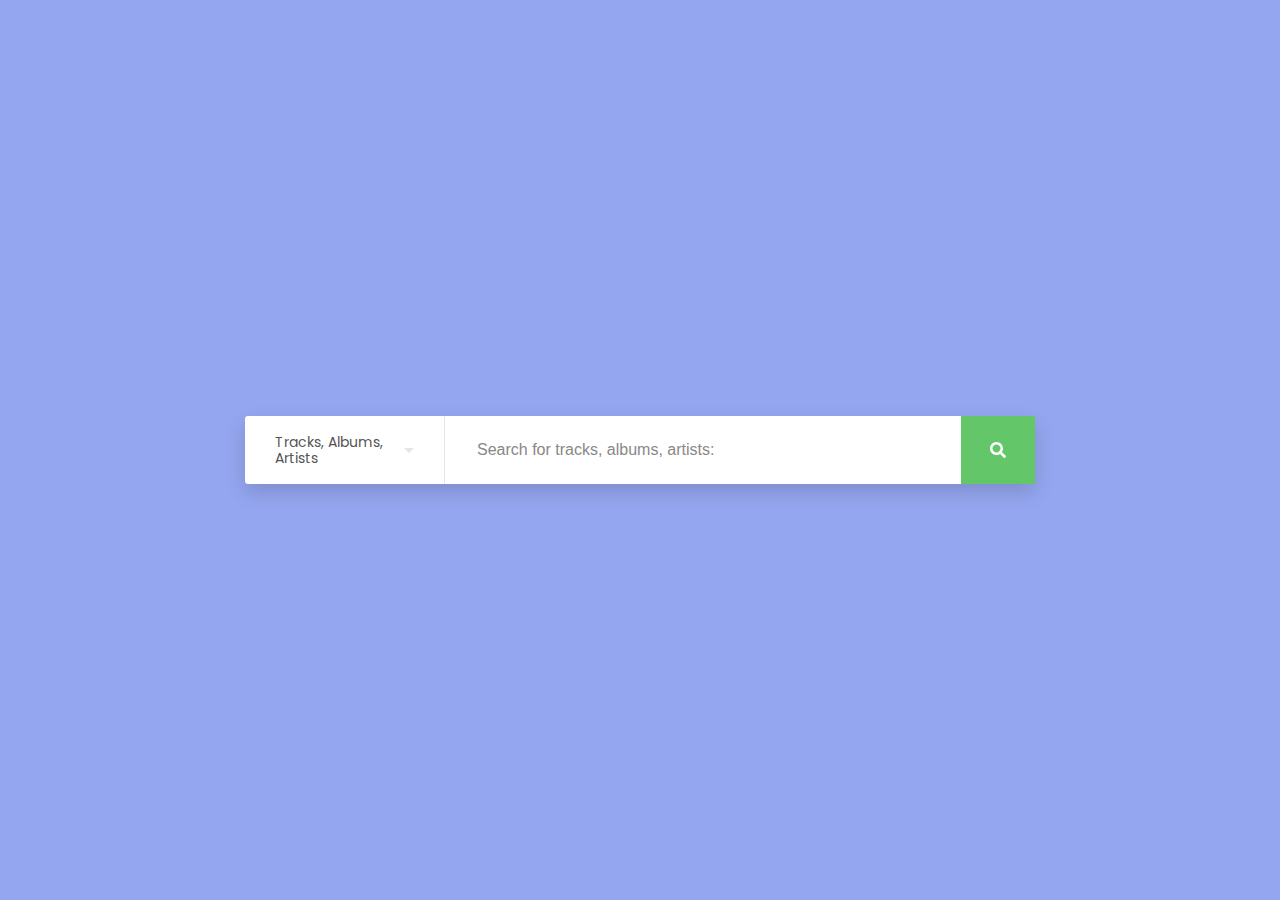
<file: templates/index.html>
<html>

<head>
  <meta http-equiv="Content-Type" content="text/html; charset=UTF-8" />
  <meta name="viewport" content="width=device-width, initial-scale=1" />
  <meta http-equiv="X-UA-Compatible" content="IE=edge" />
  <meta name="author" content="colorlib.com">
  <link href="https://fonts.googleapis.com/css?family=Poppins" rel="stylesheet" />
  <link href="../static/css/main.css" rel="stylesheet" />
  <title>Shenhao's Search Engine</title>
</head>

<body>
  <div class="s003">
    <form id="searchbar" action="/result" method="POST">
      <div class="inner-form">
        <div class="input-field first-wrap">
          <div class="input-select">
            <select id="scope" data-trigger="" name="choices-single-defaul" onchange=placeholder()>
              <option value="a">Tracks, Albums, Artists</option>
              <option value="b">Tracks</option>
              <option value="c">Albums</option>
              <option value="d">Artists</option>
            </select>
          </div>
        </div>
        <div class="input-field second-wrap">
          <input id="search" name="query" type="text" placeholder="Search for tracks, albums, artists:" />
        </div>
        <div class="input-field third-wrap">
          <button class="btn-search" type="button" onclick=submit()>
            <svg class="svg-inline--fa fa-search fa-w-16" aria-hidden="true" data-prefix="fas" data-icon="search"
              role="img" xmlns="http://www.w3.org/2000/svg" viewBox="0 0 512 512">
              <path fill="currentColor"
                d="M505 442.7L405.3 343c-4.5-4.5-10.6-7-17-7H372c27.6-35.3 44-79.7 44-128C416 93.1 322.9 0 208 0S0 93.1 0 208s93.1 208 208 208c48.3 0 92.7-16.4 128-44v16.3c0 6.4 2.5 12.5 7 17l99.7 99.7c9.4 9.4 24.6 9.4 33.9 0l28.3-28.3c9.4-9.4 9.4-24.6.1-34zM208 336c-70.7 0-128-57.2-128-128 0-70.7 57.2-128 128-128 70.7 0 128 57.2 128 128 0 70.7-57.2 128-128 128z">
              </path>
            </svg>
          </button>
        </div>
      </div>
    </form>
  </div>



  <script src="../static/js/extention/choices.js"></script>
  <script>
    const choices = new Choices('[data-trigger]',
      {
        searchEnabled: false,
        itemSelectText: '',
      });

  </script>
  <script>
    function placeholder() {
      var x = document.getElementById("scope").value;
      console.log(x)
      document.getElementById("search").placeholder = "Search for " + x + ":";
    }
    function submit(){
      document.getElementById("searchbar").submit()
    }
  </script>


</body><!-- This templates was made by Colorlib (https://colorlib.com) -->

</html>
</file>
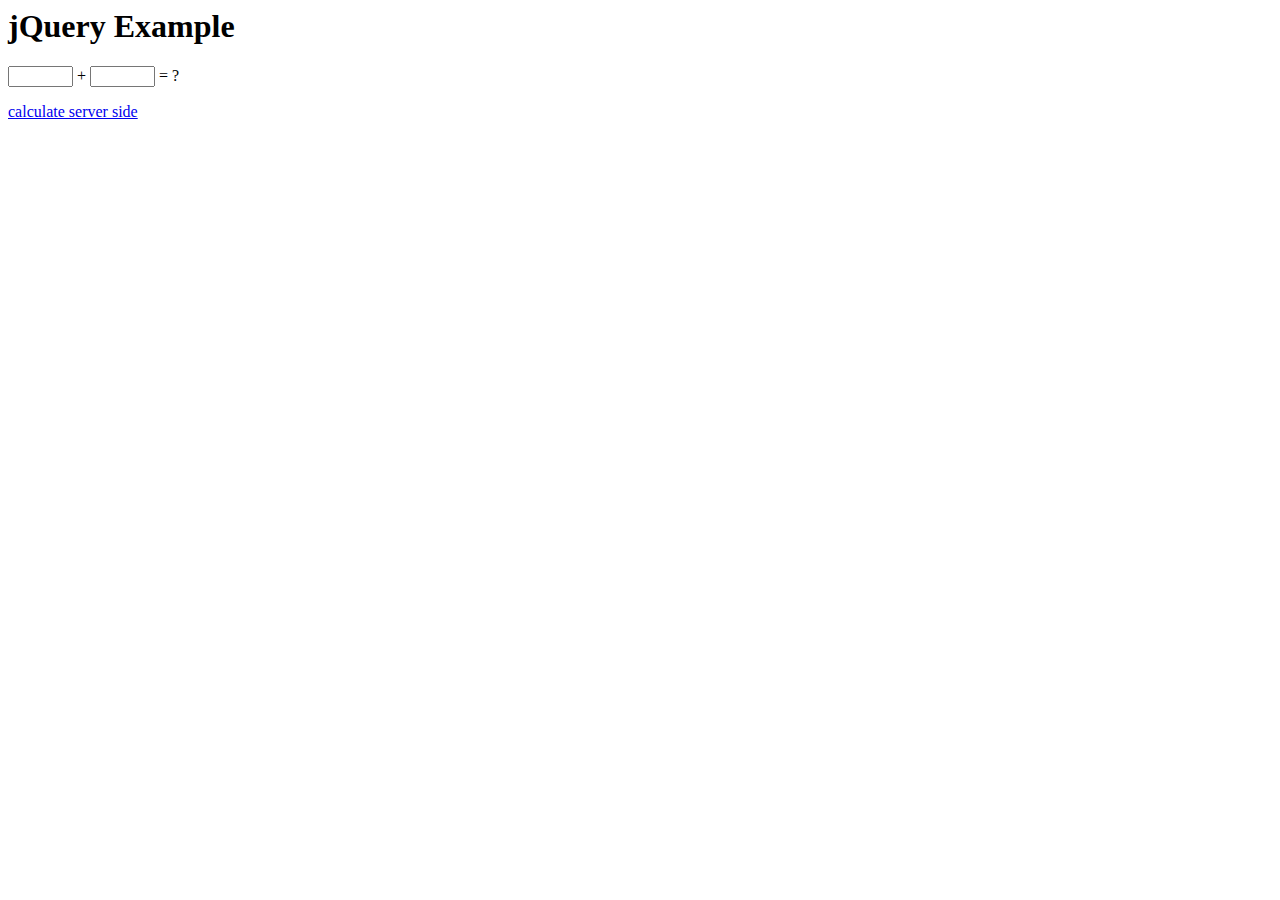
<file: templates/ajax.html>
<html>

<head>
    <script src="https://ajax.googleapis.com/ajax/libs/jquery/3.4.1/jquery.min.js"></script>
<script>
$(function() {
    $('a#calculate').bind('click', function() {
      $.getJSON($SCRIPT_ROOT + '/_add_numbers', {
        a: $('input[name="a"]').val(),
        b: $('input[name="b"]').val()
      }, function(data) {
        $("#result").text(data.result);
      });
      return false;
    });
  });
</script>
<body>
    <h1>jQuery Example</h1>
<p><input type=text size=5 name=a> +
   <input type=text size=5 name=b> =
   <span id=result>?</span>
<p><a href=# id=calculate>calculate server side</a>
</body>
</file>
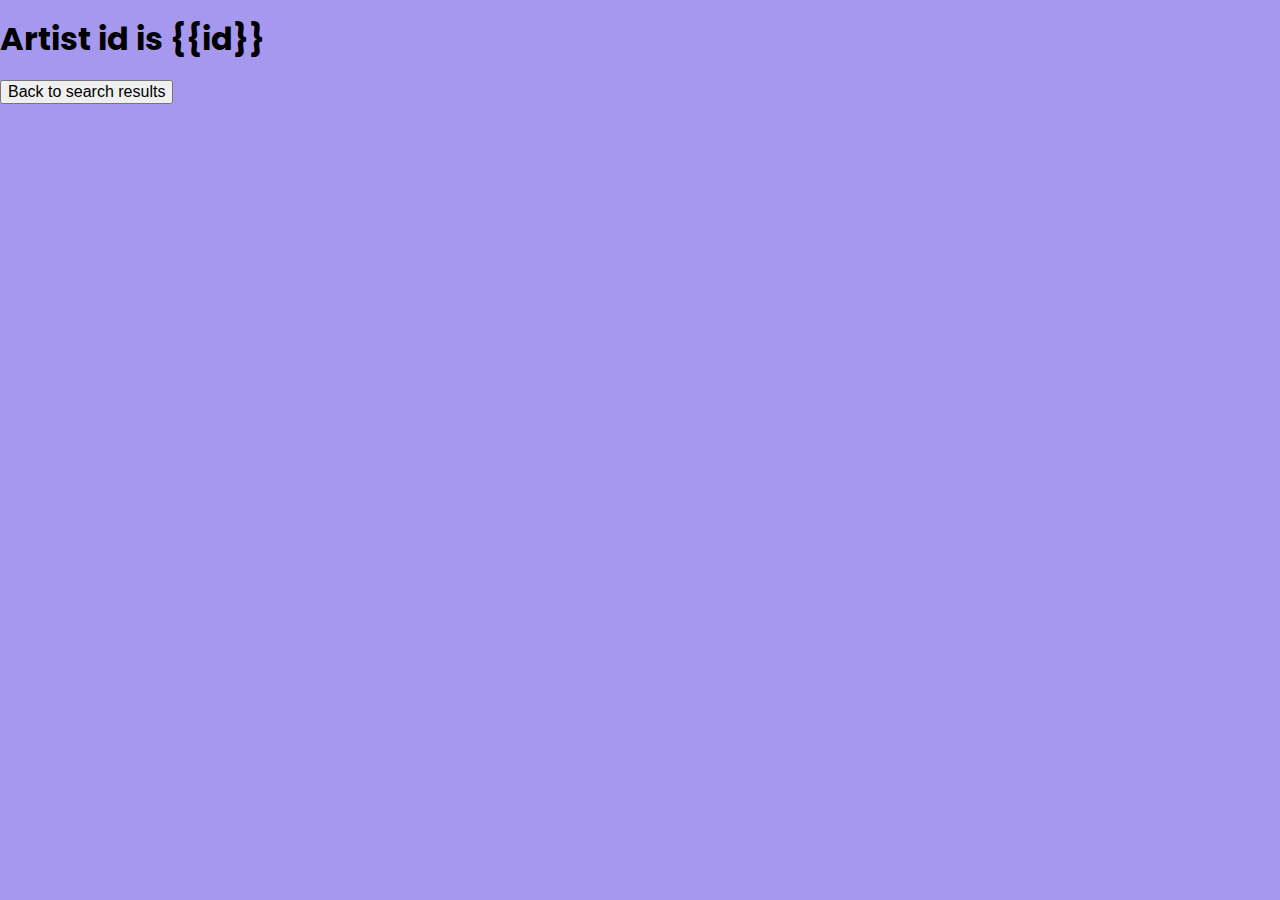
<file: templates/artistdetail.html>
<html>

<head>
    <meta http-equiv="Content-Type" content="text/html; charset=UTF-8" />
    <meta name="viewport" content="width=device-width, initial-scale=1" />
    <meta http-equiv="X-UA-Compatible" content="IE=edge" />
    <meta name="author" content="colorlib.com">
    <link href="https://fonts.googleapis.com/css?family=Poppins" rel="stylesheet" />
    <link href="../static/css/main.css" rel="stylesheet" />
    <title>Shenhao's Search Engine</title>
    <style>
        .s003 {
            -ms-flex-align: normal;
            align-items: normal;
            font-family: 'Poppins', sans-serif;
            min-height: auto;
        }

        .grid-container {
            display: grid;
            grid-template-columns: 33% 33% 33%;
            background-color:   #7264c0;;
            padding: 10px;
            width: 90%;
            margin: 0 auto;
        }

        .grid-item {
            position:relative;
            background-color: rgba(255, 255, 255, 0.8);
            border: 1px solid rgba(0, 0, 0, 0.8);
            padding: 5px;
            margin: 10px;
            font-size: 16px;
            /* text-align: center; */
        }

        .results{
            font-family: 'Poppins', sans-serif;
        }

        h2{
            text-align: center;
        }
        body{
            font-family: 'Poppins', sans-serif;
            background-color: #a598ee;
        }

        img.artist, img.album{
            position:absolute;
            display: inline-block;
            width:60px;
            margin-right: 10px;
            top:2px;
        }

        img.track{
            display: inline-block;
            width:60px;
            right:0px;
            margin-right: 10px;
            
        }

        .main-info{
            position: absolute;
            font-size: 20px;
            top:10px;
            left:70px;
            color:rgb(0, 0, 61);
            /* vertical-align: top; */
        }

        .second-info{
            position: absolute;
            font-size: 10px;
            bottom:10px;
            left:70px;
            color:rgb(112, 112, 112);
        }

        ul{
        list-style-type:none;
        list-style-position: inside;
        padding: 5px;
        
}
        li{
            height:60px;
            position: relative;
            /* padding-right: 10px; */
            background-color:rgba(95, 158, 160, 0.418);
            margin:5px;
        }

        .main-info a{
            font-size: 20px;
            color:rgb(0, 0, 61);
        }

        .track-info{
            font-size: 10px;
            bottom:10px;
            left:70px;
            color:rgb(112, 112, 112);
        }

        a.container{
            display: inline-block;
            position: relative;
            width:100%;
            top:-20px;
            height:60px;

        }
    </style>
</head>

<body>
   <h1>Artist id is {{id}}</h1>
   <form>
    <input type="button" value="Back to search results" onclick="history.back()">
  </form>
</body><!-- This templates was made by Colorlib (https://colorlib.com) -->

</html>
</file>
<file: static/css/main.css>
html {
  line-height: 1.15;
  /* 1 */
  -ms-text-size-adjust: 100%;
  /* 2 */
  -webkit-text-size-adjust: 100%;
  /* 2 */
}

/* Sections
   ========================================================================== */
/**
 * Remove the margin in all browsers (opinionated).
 */
body {
  margin: 0;
}

/**
 * Add the correct display in IE 9-.
 */
article,
aside,
footer,
header,
nav,
section {
  display: block;
}

/**
 * Correct the font size and margin on `h1` elements within `section` and
 * `article` contexts in Chrome, Firefox, and Safari.
 */
h1 {
  font-size: 2em;
  margin: 0.67em 0;
}

/* Grouping content
   ========================================================================== */
/**
 * Add the correct display in IE 9-.
 * 1. Add the correct display in IE.
 */
figcaption,
figure,
main {
  /* 1 */
  display: block;
}

/**
 * Add the correct margin in IE 8.
 */
figure {
  margin: 1em 40px;
}

/**
 * 1. Add the correct box sizing in Firefox.
 * 2. Show the overflow in Edge and IE.
 */
hr {
  box-sizing: content-box;
  /* 1 */
  height: 0;
  /* 1 */
  overflow: visible;
  /* 2 */
}

/**
 * 1. Correct the inheritance and scaling of font size in all browsers.
 * 2. Correct the odd `em` font sizing in all browsers.
 */
pre {
  font-family: monospace, monospace;
  /* 1 */
  font-size: 1em;
  /* 2 */
}

/* Text-level semantics
   ========================================================================== */
/**
 * 1. Remove the gray background on active links in IE 10.
 * 2. Remove gaps in links underline in iOS 8+ and Safari 8+.
 */
a {
  background-color: transparent;
  /* 1 */
  -webkit-text-decoration-skip: objects;
  /* 2 */
}

/**
 * 1. Remove the bottom border in Chrome 57- and Firefox 39-.
 * 2. Add the correct text decoration in Chrome, Edge, IE, Opera, and Safari.
 */
abbr[title] {
  border-bottom: none;
  /* 1 */
  text-decoration: underline;
  /* 2 */
  text-decoration: underline dotted;
  /* 2 */
}

/**
 * Prevent the duplicate application of `bolder` by the next rule in Safari 6.
 */
b,
strong {
  font-weight: inherit;
}

/**
 * Add the correct font weight in Chrome, Edge, and Safari.
 */
b,
strong {
  font-weight: bolder;
}

/**
 * 1. Correct the inheritance and scaling of font size in all browsers.
 * 2. Correct the odd `em` font sizing in all browsers.
 */
code,
kbd,
samp {
  font-family: monospace, monospace;
  /* 1 */
  font-size: 1em;
  /* 2 */
}

/**
 * Add the correct font style in Android 4.3-.
 */
dfn {
  font-style: italic;
}

/**
 * Add the correct background and color in IE 9-.
 */
mark {
  background-color: #ff0;
  color: #000;
}

/**
 * Add the correct font size in all browsers.
 */
small {
  font-size: 80%;
}

/**
 * Prevent `sub` and `sup` elements from affecting the line height in
 * all browsers.
 */
sub,
sup {
  font-size: 75%;
  line-height: 0;
  position: relative;
  vertical-align: baseline;
}

sub {
  bottom: -0.25em;
}

sup {
  top: -0.5em;
}

/* Embedded content
   ========================================================================== */
/**
 * Add the correct display in IE 9-.
 */
audio,
video {
  display: inline-block;
}

/**
 * Add the correct display in iOS 4-7.
 */
audio:not([controls]) {
  display: none;
  height: 0;
}

/**
 * Remove the border on images inside links in IE 10-.
 */
img {
  border-style: none;
}

/**
 * Hide the overflow in IE.
 */
svg:not(:root) {
  overflow: hidden;
}

/* Forms
   ========================================================================== */
/**
 * 1. Change the font styles in all browsers (opinionated).
 * 2. Remove the margin in Firefox and Safari.
 */
button,
input,
optgroup,
select,
textarea {
  font-family: sans-serif;
  /* 1 */
  font-size: 100%;
  /* 1 */
  line-height: 1.15;
  /* 1 */
  margin: 0;
  /* 2 */
}

/**
 * Show the overflow in IE.
 * 1. Show the overflow in Edge.
 */
button,
input {
  /* 1 */
  overflow: visible;
}

/**
 * Remove the inheritance of text transform in Edge, Firefox, and IE.
 * 1. Remove the inheritance of text transform in Firefox.
 */
button,
select {
  /* 1 */
  text-transform: none;
}

/**
 * 1. Prevent a WebKit bug where (2) destroys native `audio` and `video`
 *    controls in Android 4.
 * 2. Correct the inability to style clickable types in iOS and Safari.
 */
button,
html [type="button"],
[type="reset"],
[type="submit"] {
  -webkit-appearance: button;
  /* 2 */
}

/**
 * Remove the inner border and padding in Firefox.
 */
button::-moz-focus-inner,
[type="button"]::-moz-focus-inner,
[type="reset"]::-moz-focus-inner,
[type="submit"]::-moz-focus-inner {
  border-style: none;
  padding: 0;
}

/**
 * Restore the focus styles unset by the previous rule.
 */
button:-moz-focusring,
[type="button"]:-moz-focusring,
[type="reset"]:-moz-focusring,
[type="submit"]:-moz-focusring {
  outline: 1px dotted ButtonText;
}

/**
 * Correct the padding in Firefox.
 */
fieldset {
  padding: 0.35em 0.75em 0.625em;
}

/**
 * 1. Correct the text wrapping in Edge and IE.
 * 2. Correct the color inheritance from `fieldset` elements in IE.
 * 3. Remove the padding so developers are not caught out when they zero out
 *    `fieldset` elements in all browsers.
 */
legend {
  box-sizing: border-box;
  /* 1 */
  color: inherit;
  /* 2 */
  display: table;
  /* 1 */
  max-width: 100%;
  /* 1 */
  padding: 0;
  /* 3 */
  white-space: normal;
  /* 1 */
}

/**
 * 1. Add the correct display in IE 9-.
 * 2. Add the correct vertical alignment in Chrome, Firefox, and Opera.
 */
progress {
  display: inline-block;
  /* 1 */
  vertical-align: baseline;
  /* 2 */
}

/**
 * Remove the default vertical scrollbar in IE.
 */
textarea {
  overflow: auto;
}

/**
 * 1. Add the correct box sizing in IE 10-.
 * 2. Remove the padding in IE 10-.
 */
[type="checkbox"],
[type="radio"] {
  box-sizing: border-box;
  /* 1 */
  padding: 0;
  /* 2 */
}

/**
 * Correct the cursor style of increment and decrement buttons in Chrome.
 */
[type="number"]::-webkit-inner-spin-button,
[type="number"]::-webkit-outer-spin-button {
  height: auto;
}

/**
 * 1. Correct the odd appearance in Chrome and Safari.
 * 2. Correct the outline style in Safari.
 */
[type="search"] {
  -webkit-appearance: textfield;
  /* 1 */
  outline-offset: -2px;
  /* 2 */
}

/**
 * Remove the inner padding and cancel buttons in Chrome and Safari on macOS.
 */
[type="search"]::-webkit-search-cancel-button,
[type="search"]::-webkit-search-decoration {
  -webkit-appearance: none;
}

/**
 * 1. Correct the inability to style clickable types in iOS and Safari.
 * 2. Change font properties to `inherit` in Safari.
 */
::-webkit-file-upload-button {
  -webkit-appearance: button;
  /* 1 */
  font: inherit;
  /* 2 */
}

/* Interactive
   ========================================================================== */
/*
 * Add the correct display in IE 9-.
 * 1. Add the correct display in Edge, IE, and Firefox.
 */
details,
menu {
  display: block;
}

/*
 * Add the correct display in all browsers.
 */
summary {
  display: list-item;
}

/* Scripting
   ========================================================================== */
/**
 * Add the correct display in IE 9-.
 */
canvas {
  display: inline-block;
}

/**
 * Add the correct display in IE.
 */
template {
  display: none;
}

/* Hidden
   ========================================================================== */
/**
 * Add the correct display in IE 10-.
 */
[hidden] {
  display: none;
}

html {
  height: 100%;
}

fieldset {
  margin: 0;
  padding: 0;
  -webkit-margin-start: 0;
  -webkit-margin-end: 0;
  -webkit-padding-before: 0;
  -webkit-padding-start: 0;
  -webkit-padding-end: 0;
  -webkit-padding-after: 0;
  border: 0;
}

legend {
  margin: 0;
  padding: 0;
  display: block;
  -webkit-padding-start: 0;
  -webkit-padding-end: 0;
}

/*===============================
=            Choices            =
===============================*/
.choices {
  position: relative;
  margin-bottom: 24px;
  font-size: 16px;
}

.choices:focus {
  outline: none;
}

.choices:last-child {
  margin-bottom: 0;
}

.choices.is-disabled .choices__inner, .choices.is-disabled .choices__input {
  background-color: #EAEAEA;
  cursor: not-allowed;
  -webkit-user-select: none;
     -moz-user-select: none;
      -ms-user-select: none;
          user-select: none;
}

.choices.is-disabled .choices__item {
  cursor: not-allowed;
}

.choices[data-type*="select-one"] {
  cursor: pointer;
}

.choices[data-type*="select-one"] .choices__inner {
  padding-bottom: 7.5px;
}

.choices[data-type*="select-one"] .choices__input {
  display: block;
  width: 100%;
  padding: 10px;
  border-bottom: 1px solid #DDDDDD;
  background-color: #FFFFFF;
  margin: 0;
}

.choices[data-type*="select-one"] .choices__button {
  background-image: url("../../icons/cross-inverse.svg");
  padding: 0;
  background-size: 8px;
  height: 100%;
  position: absolute;
  top: 50%;
  right: 0;
  margin-top: -10px;
  margin-right: 25px;
  height: 20px;
  width: 20px;
  border-radius: 10em;
  opacity: .5;
}

.choices[data-type*="select-one"] .choices__button:hover, .choices[data-type*="select-one"] .choices__button:focus {
  opacity: 1;
}

.choices[data-type*="select-one"] .choices__button:focus {
  box-shadow: 0px 0px 0px 2px #00BCD4;
}

.choices[data-type*="select-one"]:after {
  content: "";
  height: 0;
  width: 0;
  border-style: solid;
  border-color: #333333 transparent transparent transparent;
  border-width: 5px;
  position: absolute;
  right: 11.5px;
  top: 50%;
  margin-top: -2.5px;
  pointer-events: none;
}

.choices[data-type*="select-one"].is-open:after {
  border-color: transparent transparent #333333 transparent;
  margin-top: -7.5px;
}

.choices[data-type*="select-one"][dir="rtl"]:after {
  left: 11.5px;
  right: auto;
}

.choices[data-type*="select-one"][dir="rtl"] .choices__button {
  right: auto;
  left: 0;
  margin-left: 25px;
  margin-right: 0;
}

.choices[data-type*="select-multiple"] .choices__inner, .choices[data-type*="text"] .choices__inner {
  cursor: text;
}

.choices[data-type*="select-multiple"] .choices__button, .choices[data-type*="text"] .choices__button {
  position: relative;
  display: inline-block;
  margin-top: 0;
  margin-right: -4px;
  margin-bottom: 0;
  margin-left: 8px;
  padding-left: 16px;
  border-left: 1px solid #008fa1;
  background-image: url("../../icons/cross.svg");
  background-size: 8px;
  width: 8px;
  line-height: 1;
  opacity: .75;
}

.choices[data-type*="select-multiple"] .choices__button:hover, .choices[data-type*="select-multiple"] .choices__button:focus, .choices[data-type*="text"] .choices__button:hover, .choices[data-type*="text"] .choices__button:focus {
  opacity: 1;
}

.choices__inner {
  display: inline-block;
  vertical-align: top;
  width: 100%;
  background-color: #f9f9f9;
  padding: 7.5px 7.5px 3.75px;
  border: 1px solid #DDDDDD;
  border-radius: 2.5px;
  font-size: 14px;
  min-height: 44px;
  overflow: hidden;
}

.is-focused .choices__inner, .is-open .choices__inner {
  border-color: #b7b7b7;
}

.is-open .choices__inner {
  border-radius: 2.5px 2.5px 0 0;
}

.is-flipped.is-open .choices__inner {
  border-radius: 0 0 2.5px 2.5px;
}

.choices__list {
  margin: 0;
  padding-left: 0;
  list-style: none;
}

.choices__list--single {
  display: inline-block;
  padding: 4px 16px 4px 4px;
  width: 100%;
}

[dir="rtl"] .choices__list--single {
  padding-right: 4px;
  padding-left: 16px;
}

.choices__list--single .choices__item {
  width: 100%;
}

.choices__list--multiple {
  display: inline;
}

.choices__list--multiple .choices__item {
  display: inline-block;
  vertical-align: middle;
  border-radius: 20px;
  padding: 4px 10px;
  font-size: 12px;
  font-weight: 500;
  margin-right: 3.75px;
  margin-bottom: 3.75px;
  background-color: #00BCD4;
  border: 1px solid #00a5bb;
  color: #FFFFFF;
  word-break: break-all;
}

.choices__list--multiple .choices__item[data-deletable] {
  padding-right: 5px;
}

[dir="rtl"] .choices__list--multiple .choices__item {
  margin-right: 0;
  margin-left: 3.75px;
}

.choices__list--multiple .choices__item.is-highlighted {
  background-color: #00a5bb;
  border: 1px solid #008fa1;
}

.is-disabled .choices__list--multiple .choices__item {
  background-color: #aaaaaa;
  border: 1px solid #919191;
}

.choices__list--dropdown {
  display: none;
  z-index: 1;
  position: absolute;
  width: 100%;
  background-color: #FFFFFF;
  border: 1px solid #DDDDDD;
  top: 100%;
  margin-top: -1px;
  border-bottom-left-radius: 2.5px;
  border-bottom-right-radius: 2.5px;
  overflow: hidden;
  word-break: break-all;
}

.choices__list--dropdown.is-active {
  display: block;
}

.is-open .choices__list--dropdown {
  border-color: #b7b7b7;
}

.is-flipped .choices__list--dropdown {
  top: auto;
  bottom: 100%;
  margin-top: 0;
  margin-bottom: -1px;
  border-radius: .25rem .25rem 0 0;
}

.choices__list--dropdown .choices__list {
  position: relative;
  max-height: 300px;
  overflow: auto;
  -webkit-overflow-scrolling: touch;
  will-change: scroll-position;
}

.choices__list--dropdown .choices__item {
  position: relative;
  padding: 10px;
  font-size: 14px;
}

[dir="rtl"] .choices__list--dropdown .choices__item {
  text-align: right;
}

@media (min-width: 640px) {
  .choices__list--dropdown .choices__item--selectable {
    padding-right: 100px;
  }
  .choices__list--dropdown .choices__item--selectable:after {
    content: attr(data-select-text);
    font-size: 12px;
    opacity: 0;
    position: absolute;
    right: 10px;
    top: 50%;
    transform: translateY(-50%);
  }
  [dir="rtl"] .choices__list--dropdown .choices__item--selectable {
    text-align: right;
    padding-left: 100px;
    padding-right: 10px;
  }
  [dir="rtl"] .choices__list--dropdown .choices__item--selectable:after {
    right: auto;
    left: 10px;
  }
}

.choices__list--dropdown .choices__item--selectable.is-highlighted {
  background-color: #f2f2f2;
}

.choices__list--dropdown .choices__item--selectable.is-highlighted:after {
  opacity: .5;
}

.choices__item {
  cursor: default;
}

.choices__item--selectable {
  cursor: pointer;
}

.choices__item--disabled {
  cursor: not-allowed;
  -webkit-user-select: none;
     -moz-user-select: none;
      -ms-user-select: none;
          user-select: none;
  opacity: .5;
}

.choices__heading {
  font-weight: 600;
  font-size: 12px;
  padding: 10px;
  border-bottom: 1px solid #f7f7f7;
  color: gray;
}

.choices__button {
  text-indent: -9999px;
  -webkit-appearance: none;
  -moz-appearance: none;
       appearance: none;
  border: 0;
  background-color: transparent;
  background-repeat: no-repeat;
  background-position: center;
  cursor: pointer;
}

.choices__button:focus {
  outline: none;
}

.choices__input {
  display: inline-block;
  vertical-align: baseline;
  background-color: #f9f9f9;
  font-size: 14px;
  margin-bottom: 5px;
  border: 0;
  border-radius: 0;
  max-width: 100%;
  padding: 4px 0 4px 2px;
}

.choices__input:focus {
  outline: 0;
}

[dir="rtl"] .choices__input {
  padding-right: 2px;
  padding-left: 0;
}

.choices__placeholder {
  opacity: .5;
}

/*=====  End of Choices  ======*/
* {
  box-sizing: border-box;
}

.s003 {
  min-height: 100vh;
  display: -ms-flexbox;
  display: flex;
  -ms-flex-pack: center;
      justify-content: center;
  -ms-flex-align: center;
      align-items: center;
  font-family: 'Poppins', sans-serif;
  background-color: #95a6f0;
  background-size: cover;
  background-position: center center;
  padding: 15px;
}

.s003 form {
  width: 100%;
  max-width: 790px;
  margin-bottom: 0;
}

.s003 form .inner-form {
  background: #fff;
  display: -ms-flexbox;
  display: flex;
  width: 100%;
  -ms-flex-pack: justify;
      justify-content: space-between;
  -ms-flex-align: center;
      align-items: center;
  box-shadow: 0px 8px 20px 0px rgba(0, 0, 0, 0.15);
  border-radius: 3px;
}

.s003 form .inner-form .input-field {
  height: 68px;
}

.s003 form .inner-form .input-field input {
  height: 100%;
  background: transparent;
  border: 0;
  display: block;
  width: 100%;
  padding: 10px 32px;
  font-size: 16px;
  color: #555;
}

.s003 form .inner-form .input-field input.placeholder {
  color: #888;
  font-size: 16px;
}

.s003 form .inner-form .input-field input:-moz-placeholder {
  color: #888;
  font-size: 16px;
}

.s003 form .inner-form .input-field input::-webkit-input-placeholder {
  color: #888;
  font-size: 16px;
}

.s003 form .inner-form .input-field input:hover, .s003 form .inner-form .input-field input:focus {
  box-shadow: none;
  outline: 0;
  border-color: #fff;
}

.s003 form .inner-form .input-field.first-wrap {
  width: 200px;
  border-right: 1px solid rgba(0, 0, 0, 0.1);
}

.s003 form .inner-form .input-field.first-wrap .choices__inner {
  background: transparent;
  border-radius: 0;
  border: 0;
  height: 100%;
  color: #fff;
  display: -ms-flexbox;
  display: flex;
  -ms-flex-align: center;
      align-items: center;
  padding: 10px 30px;
}

.s003 form .inner-form .input-field.first-wrap .choices__inner .choices__list.choices__list--single {
  display: -ms-flexbox;
  display: flex;
  padding: 0;
  -ms-flex-align: center;
      align-items: center;
  height: 100%;
}

.s003 form .inner-form .input-field.first-wrap .choices__inner .choices__item.choices__item--selectable.choices__placeholder {
  display: -ms-flexbox;
  display: flex;
  -ms-flex-align: center;
      align-items: center;
  height: 100%;
  opacity: 1;
  color: #888;
}

.s003 form .inner-form .input-field.first-wrap .choices__inner .choices__list--single .choices__item {
  display: -ms-flexbox;
  display: flex;
  -ms-flex-align: center;
      align-items: center;
  height: 100%;
  color: #555;
}

.s003 form .inner-form .input-field.first-wrap .choices[data-type*="select-one"]:after {
  right: 30px;
  border-color: #e5e5e5 transparent transparent transparent;
}

.s003 form .inner-form .input-field.first-wrap .choices__list.choices__list--dropdown {
  border: 0;
  background: #fff;
  padding: 20px 30px;
  margin-top: 2px;
  border-radius: 4px;
  box-shadow: 0px 8px 20px 0px rgba(0, 0, 0, 0.15);
}

.s003 form .inner-form .input-field.first-wrap .choices__list.choices__list--dropdown .choices__item--selectable {
  padding-right: 0;
}

.s003 form .inner-form .input-field.first-wrap .choices__list--dropdown .choices__item--selectable.is-highlighted {
  background: #fff;
  color: #63c76a;
}

.s003 form .inner-form .input-field.first-wrap .choices__list--dropdown .choices__item {
  color: #555;
  min-height: 24px;
}

.s003 form .inner-form .input-field.second-wrap {
  -ms-flex-positive: 1;
      flex-grow: 1;
}

.s003 form .inner-form .input-field.third-wrap {
  width: 74px;
}

.s003 form .inner-form .input-field.third-wrap .btn-search {
  height: 100%;
  width: 100%;
  white-space: nowrap;
  color: #fff;
  border: 0;
  cursor: pointer;
  background: #63c76a;
  transition: all .2s ease-out, color .2s ease-out;
}

.s003 form .inner-form .input-field.third-wrap .btn-search svg {
  width: 16px;
}

.s003 form .inner-form .input-field.third-wrap .btn-search:hover {
  background: #50c058;
}

.s003 form .inner-form .input-field.third-wrap .btn-search:focus {
  outline: 0;
  box-shadow: none;
}

@media screen and (max-width: 992px) {
  .s003 form .inner-form .input-field {
    height: 50px;
  }
}

@media screen and (max-width: 767px) {
  .s003 form .inner-form {
    -ms-flex-wrap: wrap;
        flex-wrap: wrap;
    padding: 20px;
  }
  .s003 form .inner-form .input-field {
    margin-bottom: 20px;
    border-bottom: 1px solid rgba(0, 0, 0, 0.1);
  }
  .s003 form .inner-form .input-field input {
    padding: 10px 15px;
  }
  .s003 form .inner-form .input-field.first-wrap {
    width: 100%;
    border-right: 0;
  }
  .s003 form .inner-form .input-field.first-wrap .choices__inner {
    padding: 10px 15px;
  }
  .s003 form .inner-form .input-field.first-wrap .choices[data-type*="select-one"]:after {
    right: 11.5px;
    border-color: #e5e5e5 transparent transparent transparent;
  }
  .s003 form .inner-form .input-field.second-wrap {
    width: 100%;
    margin-bottom: 30px;
  }
  .s003 form .inner-form .input-field.second-wrap input {
    border: 1px solid rgba(255, 255, 255, 0.3);
  }
  .s003 form .inner-form .input-field.third-wrap {
    margin-bottom: 0;
    width: 100%;
  }
}
</file>
